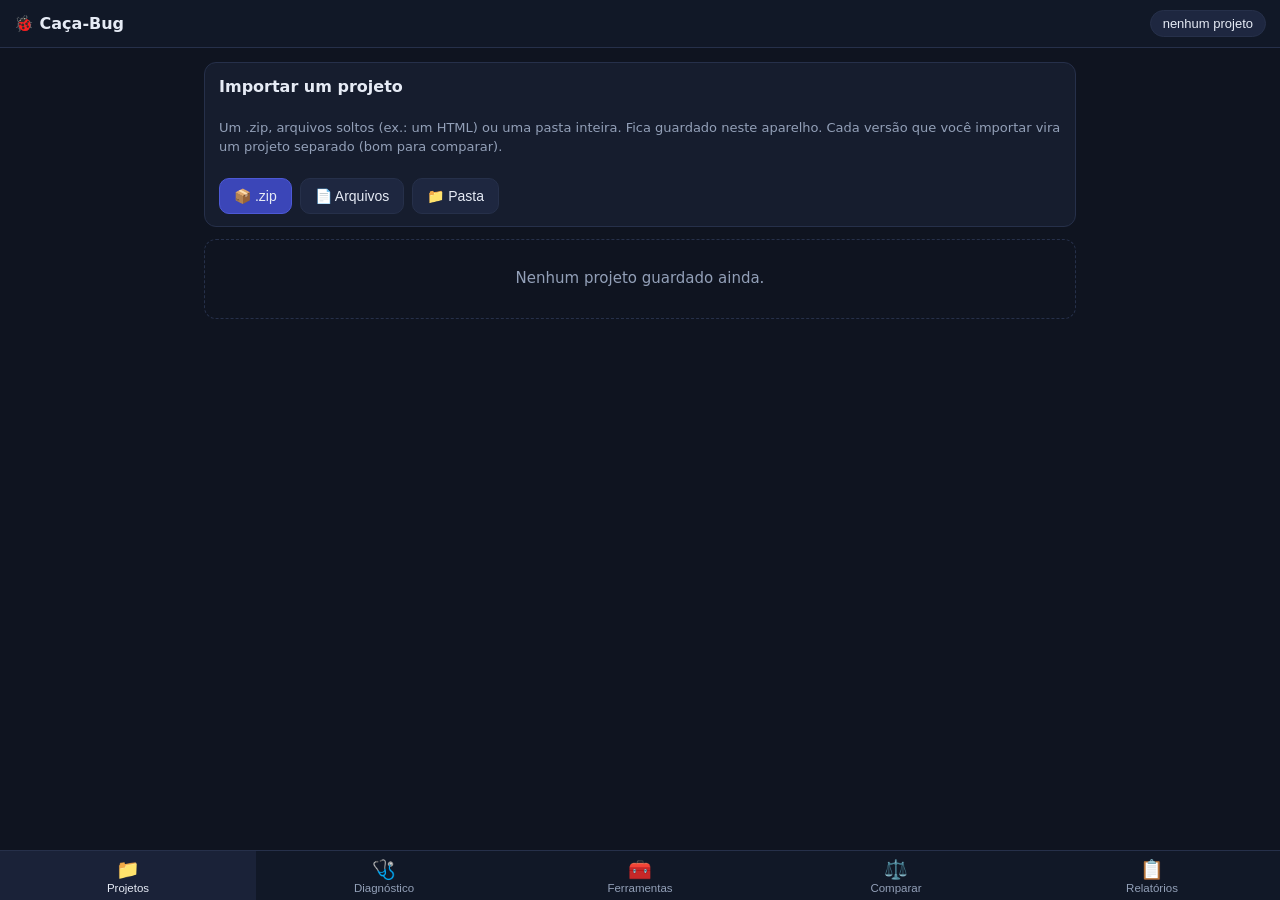
<file: index.html>
<!doctype html>
<html lang="pt-BR">
<head>
<meta charset="utf-8">
<meta name="viewport" content="width=device-width, initial-scale=1, viewport-fit=cover">
<title>Caça-Bug</title>
<link rel="stylesheet" href="css/app.css">
  <!-- PWA:inicio (gerado pelo Mini SK — pode refazer no painel 📱 PWA) -->
  <link rel="manifest" href="manifest.json">
  <meta name="theme-color" content="#0f1420">
  <meta name="mobile-web-app-capable" content="yes">
  <meta name="apple-mobile-web-app-capable" content="yes">
  <meta name="apple-mobile-web-app-status-bar-style" content="black-translucent">
  <meta name="apple-mobile-web-app-title" content="Caça-Bug">
  <link rel="icon" href="favicon.ico" sizes="any">
  <link rel="icon" href="icons/icon.svg" type="image/svg+xml">
  <link rel="apple-touch-icon" href="icons/apple-touch-icon.png">
  <script>
    if ('serviceWorker' in navigator && location.protocol.indexOf('http') === 0) {
      addEventListener('load', function () { navigator.serviceWorker.register('service-worker.js').catch(function (e) { console.warn('Service worker:', e); }); });
    }
  </script>
  <!-- PWA:fim -->
</head>
<body>
  <header id="topo">
    <span class="logo">🐞 Caça-Bug</span>
    <button id="topo-proj" class="chip" title="Projeto em uso (toque para trocar)">nenhum projeto</button>
  </header>

  <main id="corpo">
    <section class="tela" data-tela="projetos" id="tela-projetos"></section>
    <section class="tela" data-tela="diagnostico" id="tela-diagnostico" hidden></section>
    <section class="tela" data-tela="ferramentas" id="tela-ferramentas" hidden></section>
    <section class="tela" data-tela="comparar" id="tela-comparar" hidden></section>
    <section class="tela" data-tela="relatorios" id="tela-relatorios" hidden></section>
    <section class="tela tela-ferr" data-tela="ferramenta" hidden>
      <div class="ferr-barra">
        <button class="btn small" id="ferr-voltar">← Voltar</button>
        <b id="ferr-titulo" class="grow"></b>
        <button class="btn small" id="ferr-mandar" title="Entregar o projeto em uso de novo">📥 Projeto</button>
        <button class="btn small primary" id="ferr-guardar">📌 Guardar relatório</button>
      </div>
      <div id="ferr-host"></div>
    </section>
  </main>

  <nav id="abas">
    <button data-aba="projetos">📁<span>Projetos</span></button>
    <button data-aba="diagnostico">🩺<span>Diagnóstico</span></button>
    <button data-aba="ferramentas">🧰<span>Ferramentas</span></button>
    <button data-aba="comparar">⚖️<span>Comparar</span></button>
    <button data-aba="relatorios">📋<span>Relatórios</span></button>
  </nav>

  <script src="js/00-core.js"></script>
  <script src="js/20-zip.js"></script>
  <script src="js/30-projeto.js"></script>
  <script src="ferramentas/cirurgiao.js"></script>
  <script src="ferramentas/projeto-lab.js"></script>
  <script src="ferramentas/analisador-universal.js"></script>
  <script src="ferramentas/triagem.js"></script>
  <script src="ferramentas/gerador-eas.js"></script>
  <script src="ferramentas/limpador.js"></script>
  <script src="ferramentas/ai-code-studio.js"></script>
  <script src="ferramentas/perito.js"></script>
  <script src="lib/diff.min.js"></script>
  <script src="js/40-ferramentas.js"></script>
  <script src="js/50-relatorios.js"></script>
  <script src="js/60-comparar.js"></script>
  <script src="js/99-app.js"></script>
</body>
</html>
</file>
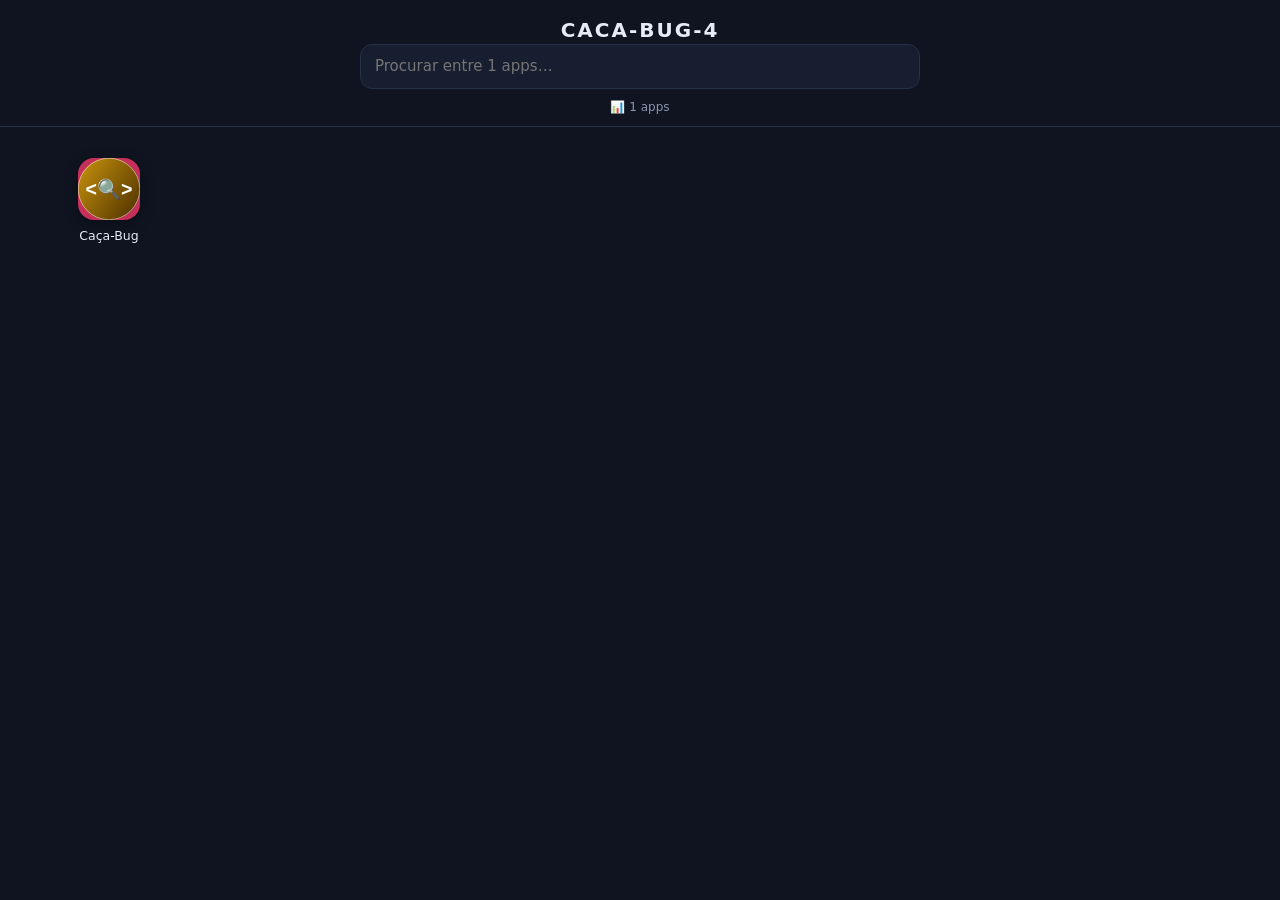
<file: hub.html>
<!doctype html>
<!-- SK-HUB -->
<html lang="pt-BR">
<head>
  <meta charset="utf-8">
  <meta name="viewport" content="width=device-width, initial-scale=1, viewport-fit=cover">
  <title>Caca-Bug-4</title>
  <style>
    :root{--bg:#0f1420;--card:#171e30;--line:#263048;--tx:#e6ebf5;--mut:#8a96b0;--acc:#4f8cff}
    *{box-sizing:border-box}body{margin:0;background:var(--bg);color:var(--tx);font:15px/1.4 system-ui,-apple-system,"Segoe UI",Roboto,sans-serif;padding:env(safe-area-inset-top) 0 24px}
    header{position:sticky;top:0;background:var(--bg);padding:16px 16px 10px;z-index:2;border-bottom:1px solid var(--line);text-align:center}
    .logo{width:72px;height:72px;border-radius:50%;margin:0 auto 10px;display:grid;place-items:center;background:var(--acc);color:var(--bg);font:bold 34px Georgia,serif;box-shadow:0 0 30px color-mix(in srgb,var(--acc) 35%,transparent);border:2px solid #fff}
    h1{margin:0;font-size:20px;letter-spacing:2px;text-transform:uppercase}.sub{color:var(--acc);font-size:12px;letter-spacing:2px;margin:4px 0 10px}
    input{width:100%;max-width:560px;padding:11px 14px;border-radius:12px;border:1px solid var(--line);background:var(--card);color:var(--tx);font:inherit}
    .grid{display:grid;grid-template-columns:repeat(auto-fill,minmax(96px,1fr));gap:12px;padding:16px;max-width:1200px;margin:0 auto}
    a.app{display:flex;flex-direction:column;align-items:center;gap:8px;text-decoration:none;color:var(--tx);padding:14px 6px;border-radius:14px;border:1px solid transparent;transition:.15s}
    a.app:hover,a.app:focus{background:var(--card);border-color:var(--line);outline:none;transform:translateY(-2px)}
    .ic{width:62px;height:62px;border-radius:16px;display:grid;place-items:center;font-weight:800;font-size:23px;color:#fff;overflow:hidden;box-shadow:0 4px 14px rgba(0,0,0,.3)}
    .ic.em{background:var(--card)!important;border:1px solid var(--line);font-size:32px}
    .ic img{width:100%;height:100%;object-fit:cover}
    .nm{font-size:12.5px;text-align:center;line-height:1.25;word-break:break-word;display:-webkit-box;-webkit-line-clamp:2;-webkit-box-orient:vertical;overflow:hidden}
    .ds{font-size:10.5px;color:var(--mut);text-align:center}
    .vazio{color:var(--mut);padding:30px 16px;text-align:center;grid-column:1/-1}
    .info{text-align:center;color:var(--mut);font-size:12px;margin-top:10px}
    .links{display:flex;gap:10px;justify-content:center;flex-wrap:wrap;padding:0 16px}
    .links a{color:var(--tx);text-decoration:none;font-size:13px;padding:9px 16px;border:1px solid var(--line);border-radius:30px}
    .links a:hover{background:var(--acc);color:var(--bg)}
    #inst{position:fixed;right:16px;bottom:16px;padding:13px 20px;border:0;border-radius:40px;background:var(--acc);color:var(--bg);font-weight:bold;font-size:15px;box-shadow:0 6px 20px rgba(0,0,0,.4);display:none;cursor:pointer}
  </style>
  <!-- PWA:inicio (gerado pelo Mini SK — pode refazer no painel 📱 PWA) -->
  <link rel="manifest" href="hub.webmanifest">
  <meta name="theme-color" content="#0f1420">
  <meta name="mobile-web-app-capable" content="yes">
  <meta name="apple-mobile-web-app-capable" content="yes">
  <meta name="apple-mobile-web-app-status-bar-style" content="black-translucent">
  <meta name="apple-mobile-web-app-title" content="Caca-Bug-4">
  <link rel="icon" href="favicon.ico" sizes="any">
  <link rel="icon" href="icons/icon.svg" type="image/svg+xml">
  <link rel="apple-touch-icon" href="icons/apple-touch-icon.png">
  <script>
    if ('serviceWorker' in navigator && location.protocol.indexOf('http') === 0) {
      addEventListener('load', function () { navigator.serviceWorker.register('service-worker.js').catch(function (e) { console.warn('Service worker:', e); }); });
    }
  </script>
  <!-- PWA:fim -->
</head>
<body>
  <header><h1>Caca-Bug-4</h1><input id="q" type="search" placeholder="Procurar entre 1 apps…" autocomplete="off"><div class="info" id="info"></div></header>
  <main class="grid" id="g"></main>
  <button id="inst">📥 Instalar app</button>
  <script>
    // Lista gravada pelo Mini SK — está DENTRO deste arquivo, não no navegador.
    // Funciona igual em qualquer celular e depois de instalar.
    var APPS = [
 {
  "n": "Caça-Bug",
  "d": "",
  "u": "index.html",
  "i": "icons/icon.svg",
  "e": "",
  "c": "hsl(343 62% 48%)",
  "l": "CB"
 }
];
    var g = document.getElementById('g'), q = document.getElementById('q');
    function rec(){ try { return JSON.parse(localStorage.getItem('hub-recentes') || '[]'); } catch (e) { return []; } }
    function esc(s){ return String(s).replace(/[&<>"]/g, function(c){ return {'&':'&amp;','<':'&lt;','>':'&gt;','"':'&quot;'}[c]; }); }
    function card(a){ var ic = a.e ? '<span class="ic em">' + esc(a.e) + '</span>' : '<span class="ic" style="background:' + a.c + '">' + (a.i ? '<img src="' + esc(a.i) + '" alt="" loading="lazy" onerror="this.parentNode.textContent=\'' + esc(a.l) + '\'">' : esc(a.l)) + '</span>';
      return '<a class="app" href="' + esc(a.u) + '" data-u="' + esc(a.u) + '">' + ic + '<span class="nm">' + esc(a.n) + '</span>' + (a.d ? '<span class="ds">' + esc(a.d) + '</span>' : '') + '</a>'; }
    function show(){ var t = q.value.trim().toLowerCase(); var r = rec(); var list = APPS.filter(function(a){ return !t || (a.n + ' ' + a.d + ' ' + a.u).toLowerCase().indexOf(t) >= 0; });
      if (!t) list.sort(function(a,b){ var x = r.indexOf(a.u), y = r.indexOf(b.u); return (x < 0 ? 999 : x) - (y < 0 ? 999 : y); });
      g.innerHTML = list.map(card).join('') || '<p class="vazio">Nada encontrado.</p>';
      document.getElementById('info').textContent = '📊 ' + APPS.length + ' apps' + (!t && r.length ? ' · os usados por último aparecem primeiro' : ''); }
    g.addEventListener('click', function(e){ var a = e.target.closest('a.app'); if (!a) return; var r = rec().filter(function(u){ return u !== a.dataset.u; }); r.unshift(a.dataset.u); try { localStorage.setItem('hub-recentes', JSON.stringify(r.slice(0, 30))); } catch (e) {} });
    q.addEventListener('input', show); show();
    var ev; addEventListener('beforeinstallprompt', function(e){ e.preventDefault(); ev = e; document.getElementById('inst').style.display = 'block'; });
    document.getElementById('inst').onclick = function(){ if (ev) { ev.prompt(); ev = null; this.style.display = 'none'; } };
  </script>
</body>
</html>
</file>
<file: css/app.css>
/* Caça-Bug — aparência. Cores do Mini SK (escuro), letras legíveis no celular. */
:root {
  --bg: #0f1420; --card: #161d2e; --linha: #26304a; --txt: #e6ebf5; --muted: #93a0b8;
  --acc: #7c8cff; --bom: #4ade80; --meio: #fbbf24; --ruim: #f87171;
  --raio: 12px;
}
* { box-sizing: border-box; }
html, body { height: 100%; margin: 0; }
body { background: var(--bg); color: var(--txt); font: 15px/1.45 system-ui, -apple-system, "Segoe UI", Roboto, sans-serif; display: flex; flex-direction: column; overflow: hidden; }
[hidden] { display: none !important; }
code, pre { font-family: ui-monospace, "Cascadia Mono", Menlo, monospace; font-size: 12.5px; }
code { background: #0b1019; padding: 1px 5px; border-radius: 5px; word-break: break-all; }

#topo { display: flex; align-items: center; gap: 10px; padding: 10px 14px; padding-top: max(10px, env(safe-area-inset-top)); border-bottom: 1px solid var(--linha); background: #111827; }
.logo { font-weight: 700; font-size: 16px; white-space: nowrap; }
.chip { margin-left: auto; max-width: 60vw; overflow: hidden; text-overflow: ellipsis; white-space: nowrap; background: #1e2740; color: var(--txt); border: 1px solid var(--linha); border-radius: 999px; padding: 5px 12px; font-size: 13px; }

#corpo { flex: 1; overflow: auto; -webkit-overflow-scrolling: touch; }
.tela { padding: 14px; max-width: 900px; margin: 0 auto; display: flex; flex-direction: column; gap: 12px; }
.tela-ferr { max-width: none; padding: 0; height: 100%; gap: 0; }
body.modo-ferramenta #corpo { overflow: hidden; }
.ferr-barra { display: flex; align-items: center; gap: 8px; padding: 8px 10px; border-bottom: 1px solid var(--linha); background: #111827; flex-wrap: wrap; }
#ferr-host { flex: 1; position: relative; min-height: 0; }
.ferr-frame { position: absolute; inset: 0; width: 100%; height: 100%; border: 0; background: #fff; }

#abas { display: flex; border-top: 1px solid var(--linha); background: #111827; padding-bottom: env(safe-area-inset-bottom); }
#abas button { flex: 1; background: none; border: 0; color: var(--muted); padding: 7px 2px 6px; font-size: 19px; display: flex; flex-direction: column; align-items: center; gap: 1px; }
#abas button span { font-size: 11.5px; }
#abas button.ativa { color: var(--txt); background: #1a2238; }

.card { background: var(--card); border: 1px solid var(--linha); border-radius: var(--raio); padding: 12px 14px; display: flex; flex-direction: column; gap: 8px; }
.card h3 { margin: 0; font-size: 16px; }
h3.sub { margin: 6px 0 0; font-size: 15px; color: var(--muted); }
.card.ativo { border-color: var(--acc); }
.stack { display: flex; flex-direction: column; gap: 10px; }
.row { display: flex; align-items: center; gap: 8px; }
.row.wrap { flex-wrap: wrap; }
.grow { flex: 1; min-width: 0; }
.muted { color: var(--muted); }
.small { font-size: 13px; }
.vazio { text-align: center; color: var(--muted); padding: 28px 12px; border: 1px dashed var(--linha); border-radius: var(--raio); }
.aviso { background: #2a2310; border: 1px solid #5c4a14; padding: 10px; border-radius: 10px; margin: 0; }
.erro { color: var(--ruim); }

.btn { background: #1e2740; color: var(--txt); border: 1px solid var(--linha); border-radius: 10px; padding: 9px 14px; font-size: 14px; cursor: pointer; }
.btn.small { padding: 6px 10px; font-size: 13px; }
.btn.primary { background: #3b46b8; border-color: #4d59d6; }
.btn.danger { background: #3a1620; border-color: #6b2232; color: #fecaca; }
.btn:active { transform: translateY(1px); }
.btn:disabled { opacity: .5; }

.tag { display: inline-block; font-size: 11.5px; padding: 1px 8px; border-radius: 999px; background: #22305a; color: #c7d2fe; white-space: nowrap; }
.tag.laranja { background: #4a2f0f; color: #fed7aa; }

.grade { display: grid; grid-template-columns: repeat(auto-fill, minmax(160px, 1fr)); gap: 10px; }
.cartao-ferr { background: var(--card); color: var(--txt); border: 1px solid var(--linha); border-radius: var(--raio); padding: 14px 12px; text-align: left; display: flex; flex-direction: column; gap: 4px; position: relative; font-size: 14px; }
.cartao-ferr .ic { font-size: 26px; }
.cartao-ferr .tag { position: absolute; top: 8px; right: 8px; }

.idx { border-top: 1px solid var(--linha); padding-top: 8px; display: flex; flex-direction: column; gap: 4px; }
.idx:first-of-type { border-top: 0; padding-top: 0; }
.linha { font-size: 14px; margin: 0; }
.linha.ruim { color: #fecaca; } .linha.meio { color: #fde68a; } .linha.bom { color: #bbf7d0; }

.tabela-rolar { overflow-x: auto; }
table.tab { border-collapse: collapse; width: 100%; font-size: 13.5px; }
table.tab th, table.tab td { border-bottom: 1px solid var(--linha); padding: 6px 8px; text-align: left; vertical-align: top; }
table.tab td.c { text-align: center; }
table.tab tr.dif td { background: #2a2310; }
ul.lista { margin: 4px 0 0; padding-left: 20px; display: flex; flex-direction: column; gap: 3px; font-size: 13.5px; }
details summary { cursor: pointer; padding: 4px 0; }
.chk-linha { display: flex; gap: 10px; align-items: flex-start; background: var(--card); border: 1px solid var(--linha); border-radius: 10px; padding: 10px; }
.chk-linha input { width: 20px; height: 20px; margin-top: 2px; }
pre.rel-texto { white-space: pre-wrap; word-break: break-word; background: #0b1019; border-radius: 8px; padding: 10px; max-height: 60vh; overflow: auto; margin: 0; }

/* janelas e avisos (mesmos nomes do Mini SK) */
.modal-wrap { position: fixed; inset: 0; background: rgba(0,0,0,.55); display: flex; align-items: center; justify-content: center; z-index: 50; padding: 16px; }
.modal { background: var(--card); border: 1px solid var(--linha); border-radius: 14px; padding: 16px; width: min(440px, 100%); display: flex; flex-direction: column; gap: 10px; }
.modal h3 { margin: 0; }
.modal p { margin: 0; }
.row.end { justify-content: flex-end; }
.inp { background: #0b1019; color: var(--txt); border: 1px solid var(--linha); border-radius: 8px; padding: 9px 10px; font-size: 15px; width: 100%; }
.toast { position: fixed; left: 50%; bottom: 76px; transform: translateX(-50%) translateY(20px); opacity: 0; transition: .2s; background: #1e2740; border: 1px solid var(--linha); padding: 10px 14px; border-radius: 10px; z-index: 60; max-width: 92vw; pointer-events: none; font-size: 14px; }
.toast.show { opacity: 1; transform: translateX(-50%) translateY(0); }
.toast.error { border-color: #6b2232; background: #3a1620; }
.toast.ok { border-color: #1f5c38; background: #12301f; }
#ferr-titulo { white-space: nowrap; overflow: hidden; text-overflow: ellipsis; }
/* diferença linha por linha */
.link-dif { background: none; border: 0; color: #a5b4fc; text-decoration: underline; padding: 0; font: inherit; text-align: left; word-break: break-all; cursor: pointer; }
.mais { color: #4ade80; } .menos { color: #f87171; }
.dif-tela { position: fixed; inset: 0; background: var(--bg); z-index: 40; overflow: auto; padding-bottom: 20px; }
.dif-barra { position: sticky; top: 0; display: flex; gap: 8px; align-items: center; padding: 10px 12px; padding-top: max(10px, env(safe-area-inset-top)); background: #111827; border-bottom: 1px solid var(--linha); }
.dif-barra b { overflow: hidden; text-overflow: ellipsis; white-space: nowrap; }
.dif-cod { font-family: ui-monospace, Menlo, monospace; font-size: 12.5px; line-height: 1.5; margin: 0 8px; border: 1px solid var(--linha); border-radius: 8px; overflow-x: auto; }
.dl { white-space: pre-wrap; word-break: break-word; padding: 0 8px 0 0; }
.dl .nl { display: inline-block; min-width: 3.2em; color: #5b6680; text-align: right; padding-right: 8px; user-select: none; }
.dl.add { background: #0f2e1c; color: #bbf7d0; } .dl.del { background: #3a1620; color: #fecaca; }
.dl.pulo { color: var(--muted); text-align: center; background: #121a2a; padding: 2px 0; }
</file>
